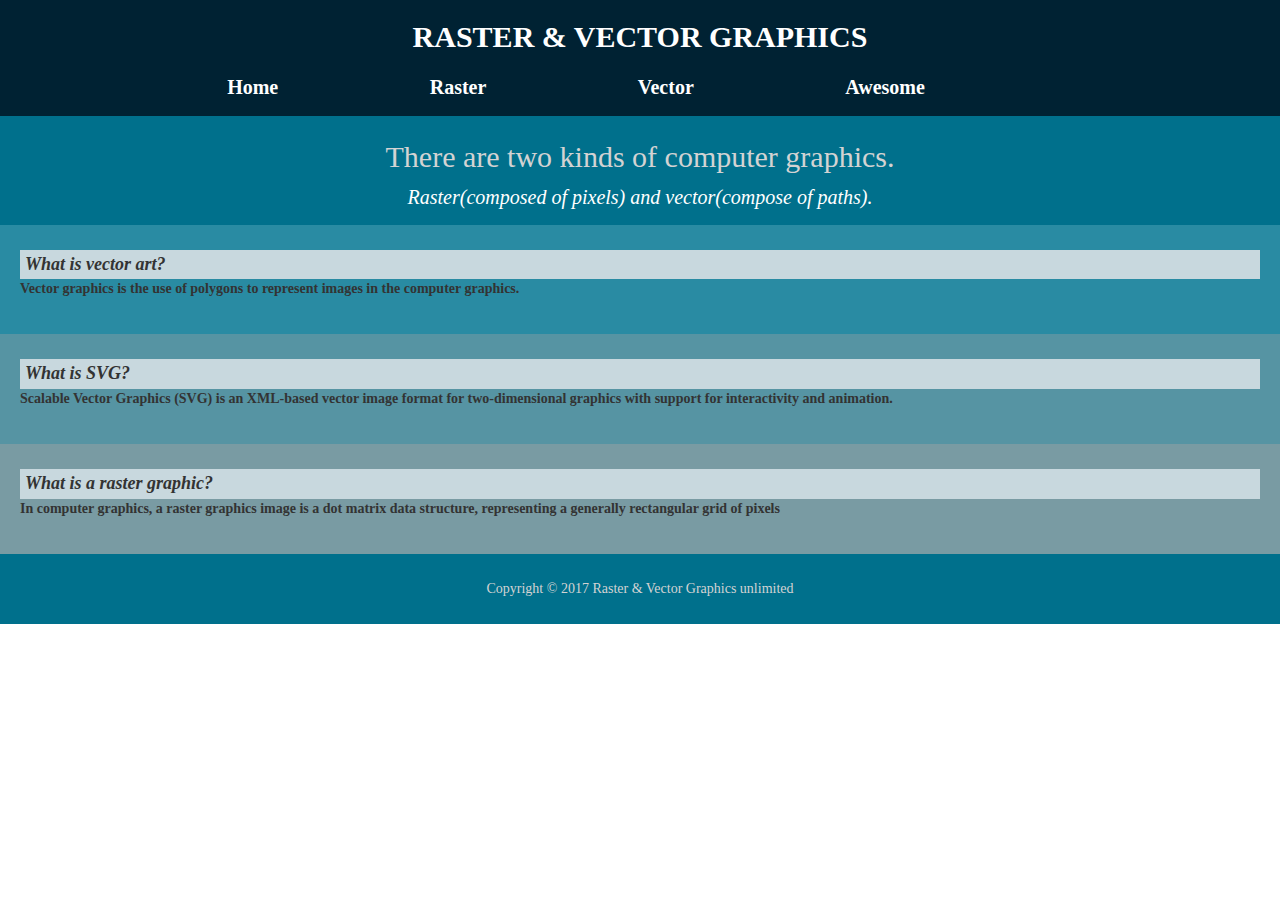
<file: index.html>
<!DOCTYPE html>
<html lang="en">
  <head>
    <meta charset="utf-8">
    <title>RASTER & VECTOR</title>
    <link rel="stylesheet" href="css/style.css">
      <link rel="stylesheet" href="https://maxcdn.bootstrapcdn.com/bootstrap/3.3.7/css/bootstrap.min.css">
  </head>
  <body>
  <nav>
    <ul>
      <h1>RASTER & VECTOR GRAPHICS</h1>
      <li><a href="index.html">Home</a></li>
      <li><a href="raster.html">Raster</a></li>
      <li><a href="vector.html">Vector</a></li>
      <li><a href="#">Awesome</a></li>
    </ul>
  </nav>

  <!---=====================NAV ENDS ==============--->
    <div class="heading">
    <h2>There are two kinds of computer graphics.</h2>
    <p><em>Raster(composed of pixels) and vector(compose of paths).</em></p>
  </div>
  <div class="first-section">
    <h3 class="questions"><em>What is vector art?</em></h3>
    <p>Vector graphics is the use of polygons to represent images in the computer graphics.</p>
  </div>
  <div class="second-section">
    <h3 class="questions"><em>What is SVG?</em></h3>
    <p>Scalable Vector Graphics (SVG) is an XML-based vector image format for two-dimensional graphics with support for interactivity and animation.</p>
  </div>
  <div class="third-section">
    <h3 class="questions"><em>What is a raster graphic?</em></h3>
    <p>In computer graphics, a raster graphics image is a dot matrix data structure, representing a generally rectangular grid of pixels</p>
  </div>
  <div class="footer">
  <footer>Copyright © 2017 Raster & Vector Graphics unlimited </footer>
</div>
  </body>
</html>
</file>
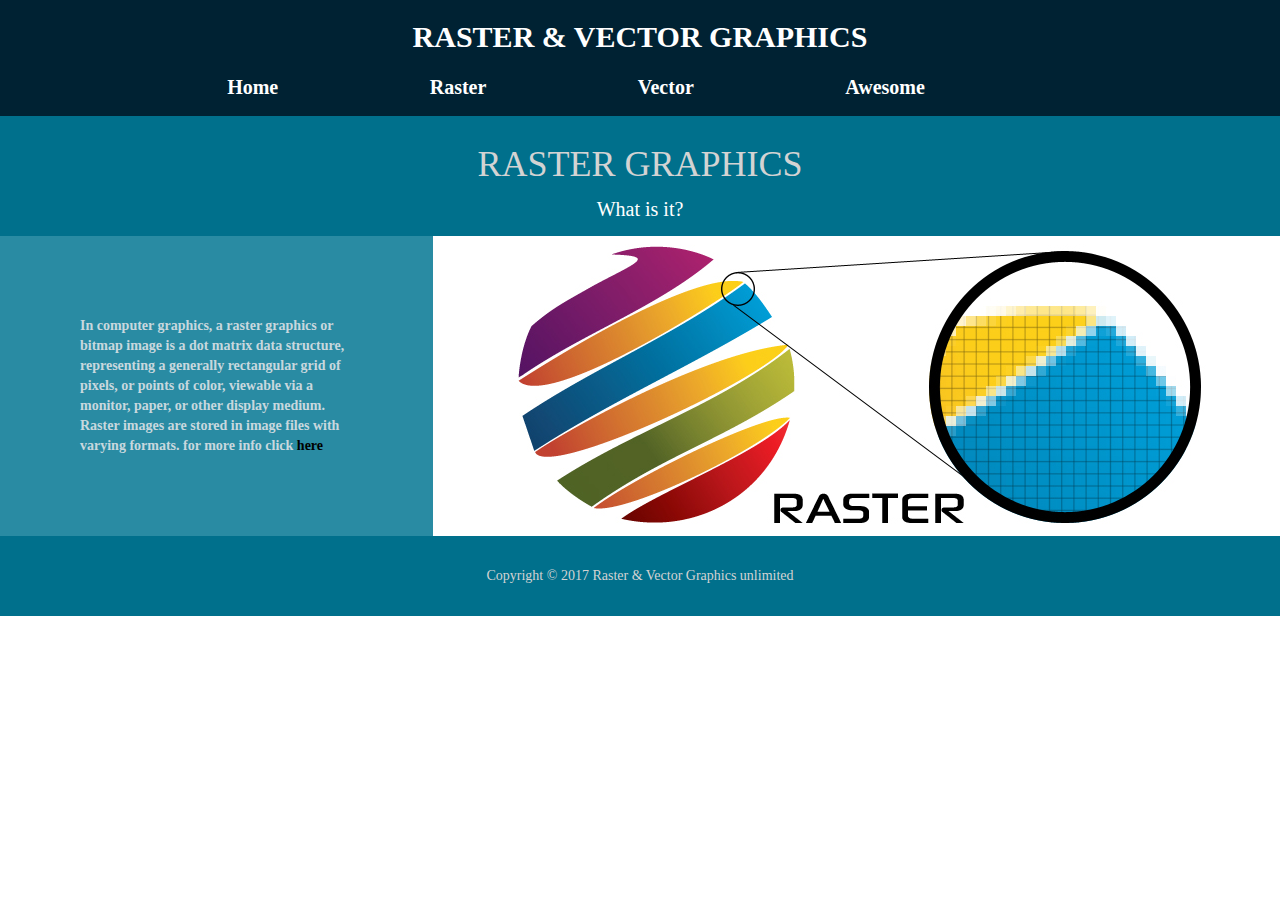
<file: raster.html>
<!DOCTYPE html>
<html lang="en">
  <head>
    <meta charset="utf-8">
    <title>RASTER & VECTOR</title>
    <link rel="stylesheet" href="css/style.css">
    <link rel="stylesheet" href="https://maxcdn.bootstrapcdn.com/bootstrap/3.3.7/css/bootstrap.min.css">


  </head>
  <body class="raster-bod">
    <!--======nav starts ==========================-->>
  <nav>
    <ul>
      <h1>RASTER & VECTOR GRAPHICS</h1>
      <li><a href="index.html">Home</a></li>
      <li><a href="raster.html">Raster</a></li>
      <li><a href="vector.html">Vector</a></li>
      <li><a href="#">Awesome</a></li>
    </ul>
  </nav>
    <!---=====================NAV ENDS ==============--->
    <div class="heading">
      <h1> RASTER GRAPHICS</h1>
      <p>What is it?</p>
    </div>

    <div class="container1">
      <div class="row">
          <div class="col-sm-6">
            <p>In computer graphics, a raster graphics or bitmap image is a dot matrix data structure, representing a generally rectangular grid of pixels, or points of color, viewable via a monitor, paper, or other display medium. Raster images are stored in image files with varying formats. for more info click <a href="https://en.wikipedia.org/wiki/Raster_graphics" target="_blank">here</a></p>

          </div>

          <div class="col-sm-6">
              <img src="images/raster.jpg" alt="an image of a raster example" >
          </div>
        </div>
      </div>


    <div class="raster-footer">
    <footer>Copyright © 2017 Raster & Vector Graphics unlimited </footer>
  </div>
  </body>
</html>
</file>
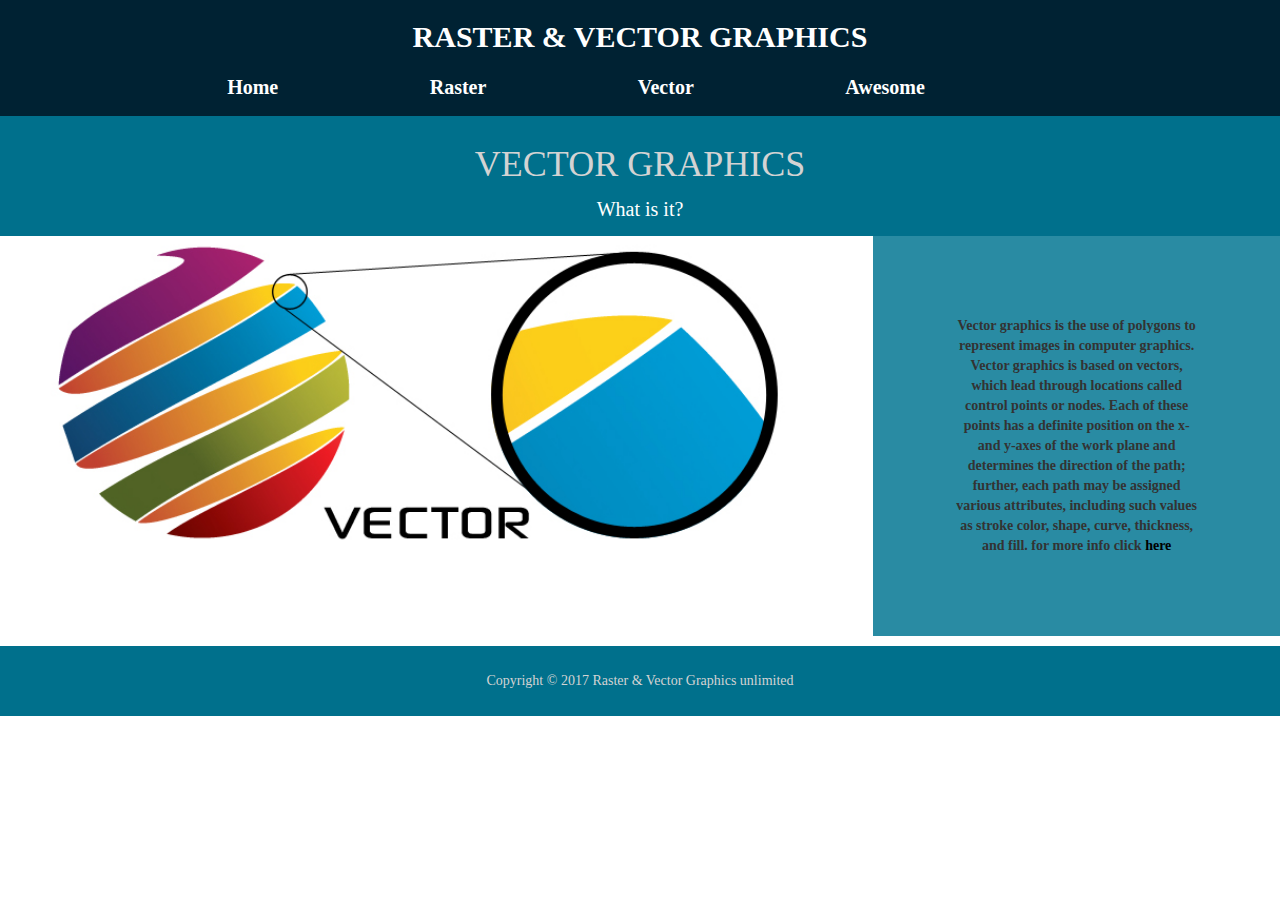
<file: vector.html>
<!DOCTYPE html>
<html lang="en">
  <head>
    <meta charset="utf-8">
    <title>RASTER & VECTOR</title>
    <link rel="stylesheet" href="css/style.css">
    <link rel="stylesheet" href="https://maxcdn.bootstrapcdn.com/bootstrap/3.3.7/css/bootstrap.min.css">
  </head>
  <body class="raster-bod">
    <!--======nav starts ==========================-->>
  <nav>
    <ul>
      <h1>RASTER & VECTOR GRAPHICS</h1>
      <li><a href="index.html">Home</a></li>
      <li><a href="raster.html">Raster</a></li>
      <li><a href="vector.html">Vector</a></li>
      <li><a href="#">Awesome</a></li>
    </ul>
  </nav>
    <!---=====================NAV ENDS ==============--->
    <div class="heading">
      <h1> VECTOR GRAPHICS</h1>
      <p>What is it?</p>
    </div>

  <div class="container2">
    <div class="row">
      <div class="col-sm-8">
        <img <img src="images/vector.jpg" alt="an image of a raster example" style="width:100%" >
      </div>

      <div class="col-sm-4">
        <p>Vector graphics is the use of polygons to represent images in computer graphics. Vector graphics is based on vectors, which lead through locations called control points or nodes. Each of these points has a definite position on the x- and y-axes of the work plane and determines the direction of the path; further, each path may be assigned various attributes, including such values as stroke color, shape, curve, thickness, and fill. for more info click <a href="https://en.wikipedia.org/wiki/Vector_graphics" target="_blank">here</a></p>
      </div>
    </div>
  </div>


  <div class="footer">
  <footer>Copyright © 2017 Raster & Vector Graphics unlimited </footer>
  </div>






<!--
    <div class="container1">
      <div class="row">
          <div class="col-sm-6">
            <img src="images/vector.jpg" alt="an image of a raster example" >

          </div>

          <div class="col-sm-6">

              <p>Vector graphics is the use of polygons to represent images in computer graphics. Vector graphics is based on vectors, which lead through locations called control points or nodes. Each of these points has a definite position on the x- and y-axes of the work plane and determines the direction of the path; further, each path may be assigned various attributes, including such values as stroke color, shape, curve, thickness, and fill. for more info click <a href="https://en.wikipedia.org/wiki/Vector_graphics" target="_blank">here</a></p>
          </div>
        </div>

    </div>

    <div class="raster-footer">
    <footer>Copyright © 2017 Raster & Vector Graphics unlimited </footer>
    </div>


-->



  </body>
</html>
</file>
<file: css/style.css>
* {
  box-sizing: border-box;
  font-family: times;

}
 div a{
  text-decoration: none;
  color: black;
}
/* ------------------------NAV START---------------*/
nav h1{
  color: white;
  font-size: 30px;
  font-weight: bold;
}
nav ul {
  padding: 0px;
  padding-bottom: 10px;
  background: #002233;
  text-align: center;/*centers*/
  position: fixed;
  width: 100%;
  top: 0;
  margin-top: 0px;

}

nav li{
  display: inline-block;
  margin-right: 10%; /* gives some space on each nav */
  font-size: 30px;
  font-weight: bold;
}
nav a {
  color: white; /* changes color of the nav text*/
  text-decoration: none; /* removes the line under the nav */
  font-size: 20px;
  padding: 10px;
  transition: .25s;

}
/* suto class suto selector for hover*/
nav a:hover{
  color: black;
  background: white;
  border-radius: 75px; /* rounds the corners when hovering over it*/
}
/* ------------------ NAV FINISH ------------------*/
/*========= INDEX START =========================*/
body{
  padding-top: 105px;
  margin: 0;
}
.heading{
  text-align: center;
  padding: 15px 0px 3px 0px;
  color: lightgray;
}
.heading, .footer{
  background: #00708C;
}
.heading h2{

}
.heading p{
  color: white;
  text-align: center;
  font-size: 20px;
  font-weight: lighter;

}
.questions{
  font-weight: bold;
  font-size: 18px;
  background-color: #C8D8DE;
  padding: 5px;
  margin: 0px 20px;

}

h3, p {
  padding: 0px 20px;
  font-weight: bolder;

}
.first-section{
 background-color: #298BA3;
 padding:25px 0px;
}
.second-section{
  background: #5694A3;
  padding: 25px 0px;
}
.third-section{
  background:#799BA3;
  padding: 25px 0px;
}
.footer{
  text-align: center;
  padding: 25px;
  color: lightgray;
  top: 0;
}
/*===============END INDEX=======================*/
.raster-bod{
  margin: 0;
  padding-top: 90px;
}
.container1{
  margin: 0px;
  width: 70%;
}
.container1 p{
  margin: 0px;
  background: #298BA3;
}
.container1 p {
  color: #C8D8DE;
  padding: 80px;
}
.container1 img{
  background: #298BA3;
}
.container2{
 margin: 0px;
}
.container2 p {
  padding: 80px;
  background: #298BA3;
  text-align:  center;
}


.raster-footer{
  padding-top: 50px;
  text-align: center;
  padding: 30px;
  color: lightgray;
  background: #00708C;
  border-color: #00708C;
}
</file>
